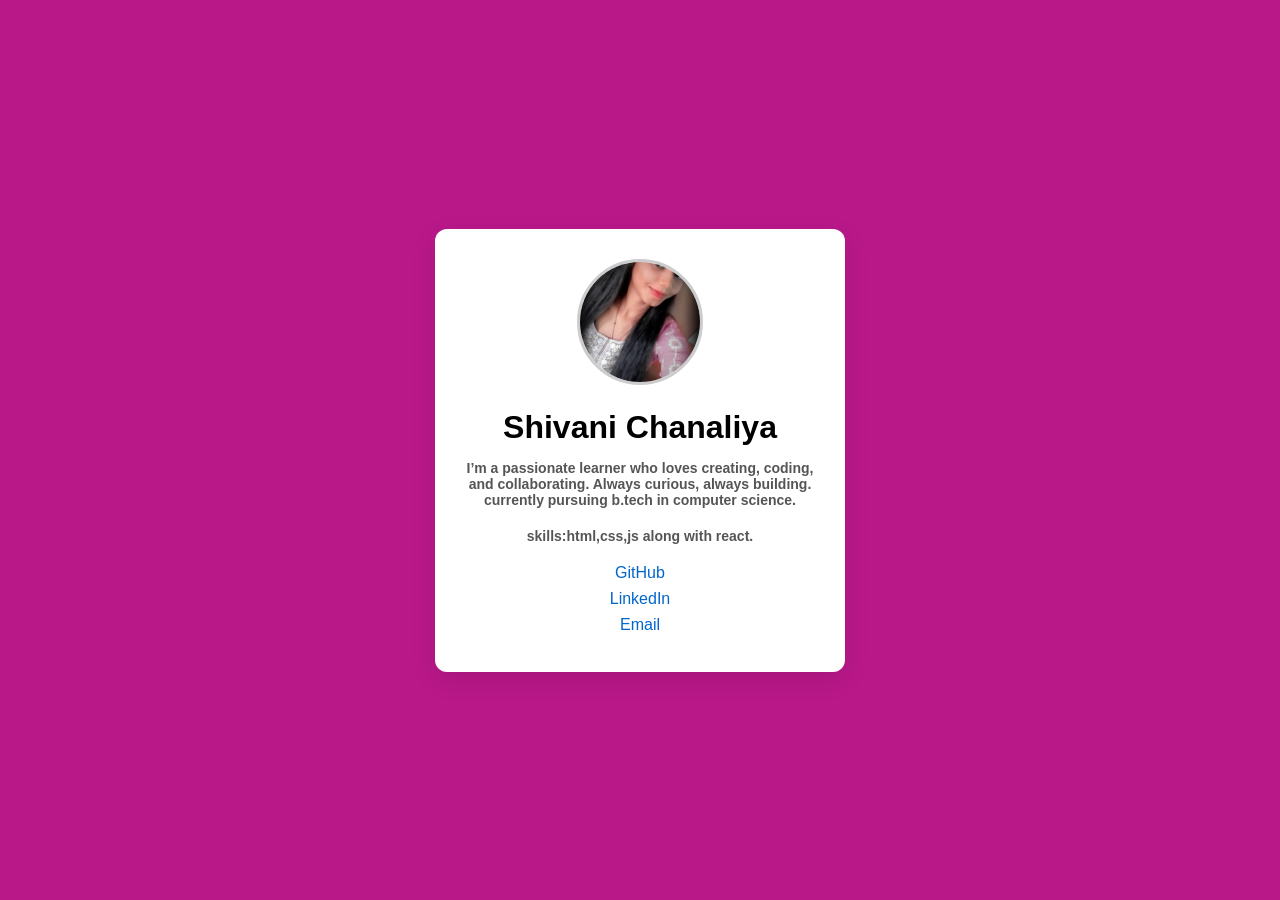
<file: multpage_portfolio/about/about.html>
<!DOCTYPE html>
<html lang="en">
<head>
  <meta charset="UTF-8">
  <title>About Shivani</title>
  <link rel="stylesheet" href="about.css">
</head>
<body>
  <div class="about-container">
    <img src="profile.png" alt="Shivani Chanaliya" class="profile-pic">
    <h1>Shivani Chanaliya</h1>
    <p>I’m a passionate learner who loves creating, coding, and collaborating. Always curious, always building. currently pursuing b.tech in computer science.</p>
    <p>skills:html,css,js along with react.</p>
    <div class="links">
      <a href="https://github.com/Shivani-Chanaliya" target="_blank">GitHub</a>
      <a href="https://www.linkedin.com/in/shivani-chanaliya" target="_blank">LinkedIn</a>
      <a href="https://mail.google.com/mail/?view=cm&fs=1&to=shivanichanaliya2003@gmail.com&su=Let's%20Connect&body=Hi%20Shivani%2C%0A%0AI%20just%20visited%20your%20portfolio%20and%20wanted%20to%20reach%20out..." target="_blank">Email</a>
    </div>
  </div>
</body>
</html>
</file>
<file: multpage_portfolio/about/about.css>
body {
  font-family: 'Segoe UI', Tahoma, Geneva, Verdana, sans-serif;
  background-color: #b91889;
  display: flex;
  justify-content: center;
  align-items: center;
  height: 100vh;
  margin: 0;

}

.about-container {
  background-color: #fff;
  padding: 30px;
  border-radius: 12px;
  box-shadow: 0 8px 24px rgba(0,0,0,0.1);
  text-align: center;
  width: 350px;
}

.profile-pic {
  width: 120px;
  height: 120px;
  border-radius: 50%;
  object-fit: cover;
  border: 3px solid #ccc;
  margin-bottom: 20px;
}

.about-container h1 {
  margin: 0 0 10px;
}

.about-container p {
  font-size: 14px;
  color: #555;
  margin-bottom: 20px;
}

.links a {
  display: block;
  color: #0066cc;
  text-decoration: none;
  margin-bottom: 8px;
}

.links a:hover {
  text-decoration: underline;
}
p{
  font-weight: 800;
}
</file>
